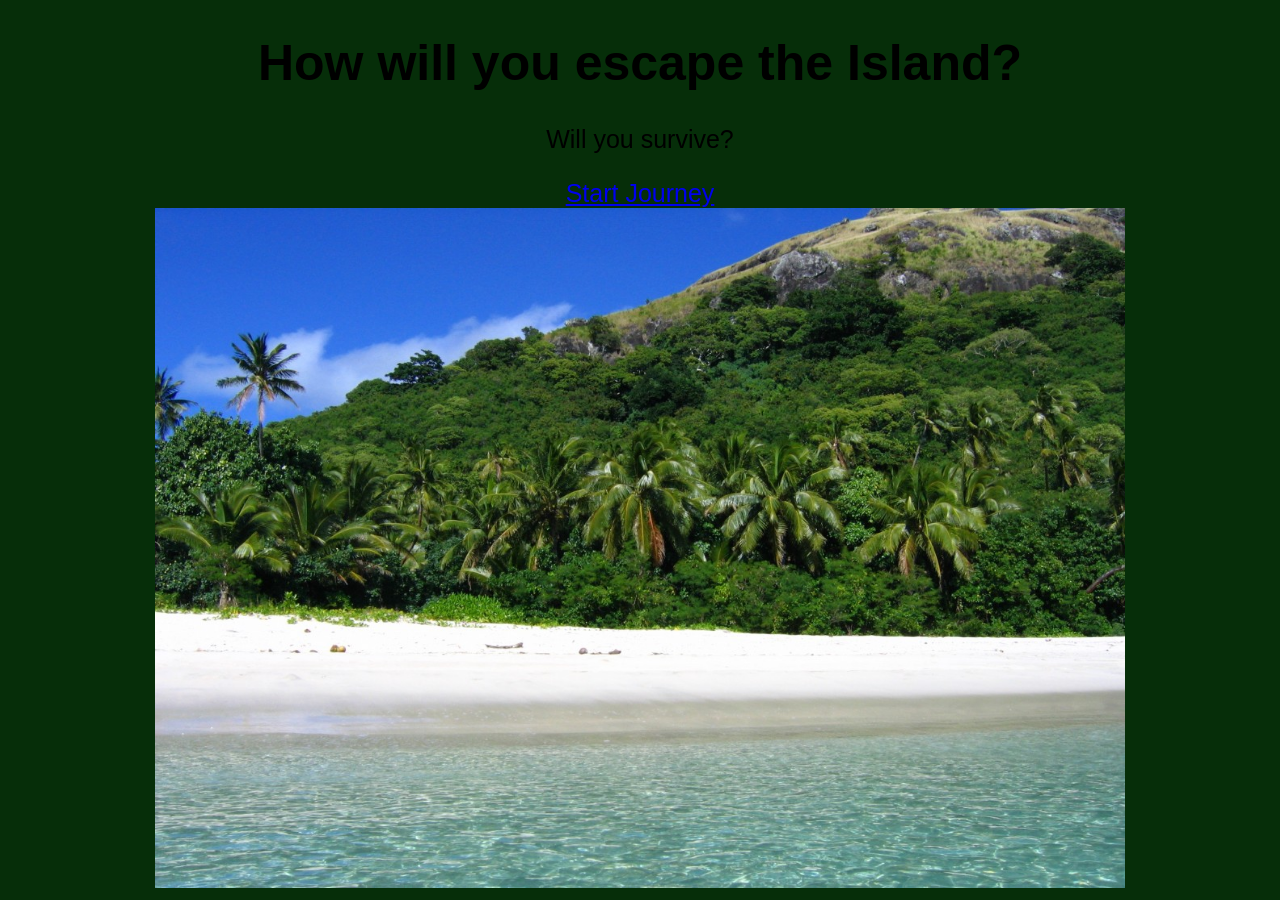
<file: Conor/index.html>
<!DOCTYPE html>
    <html>

<head>

<style>
    body {
    background-color: rgba(6, 46, 9);
  }
  .heading {
    color: rgb(0, 0, 0);
    background-color: rgb(6, 46, 9);
    text-align: center;
    font-size: 25px;
    font-family: Arial, Helvetica, sans-serif;
  }

  img {
    display: block;
    margin: 0 auto;
    background-color: rgb(6, 46, 9);
      }
</style>

    
</head>
<body>
<div class="heading">
	<h1> How will you escape the Island? </h1>

</div>

<div class="heading">      
	<p> Will you survive?</p>
    <a href="../tarek/challenge2.html">Start Journey </p1>

</div>

<div>
<img   src="fiji_beach.jpg" alt="Island"  width="970" height="680" ></img>
</div>

</body>






    </html>
</file>
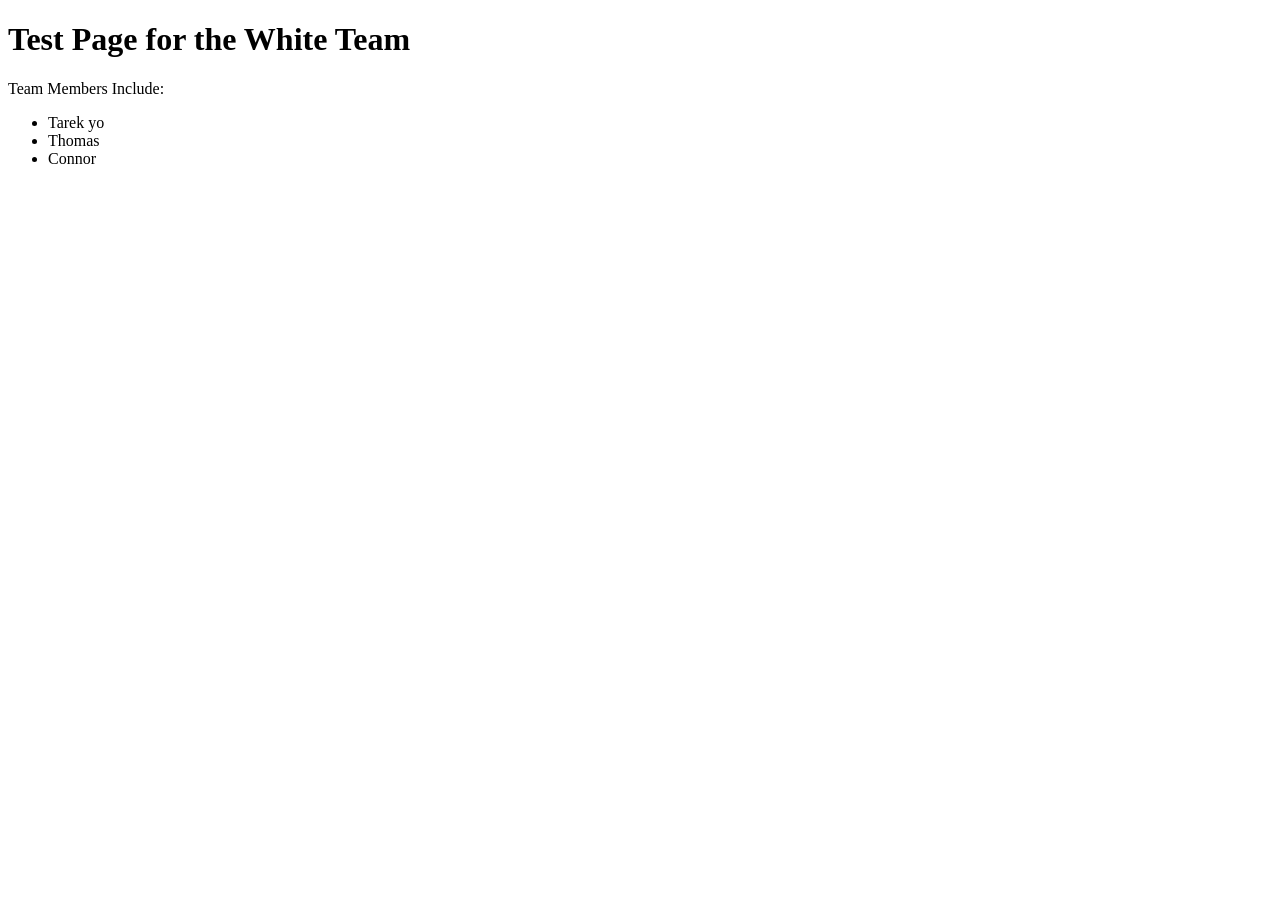
<file: Test_Page.html>
<!DOCTYPE html>
<html>
    <body>
        <h1> Test Page for the White Team</h1>
    </body>

<p> 
    Team Members Include:
<ul> 
    <li> Tarek yo</li>
    <li> Thomas</li>
    <li> Connor</li>
</ul>


</p>

</html>
</file>
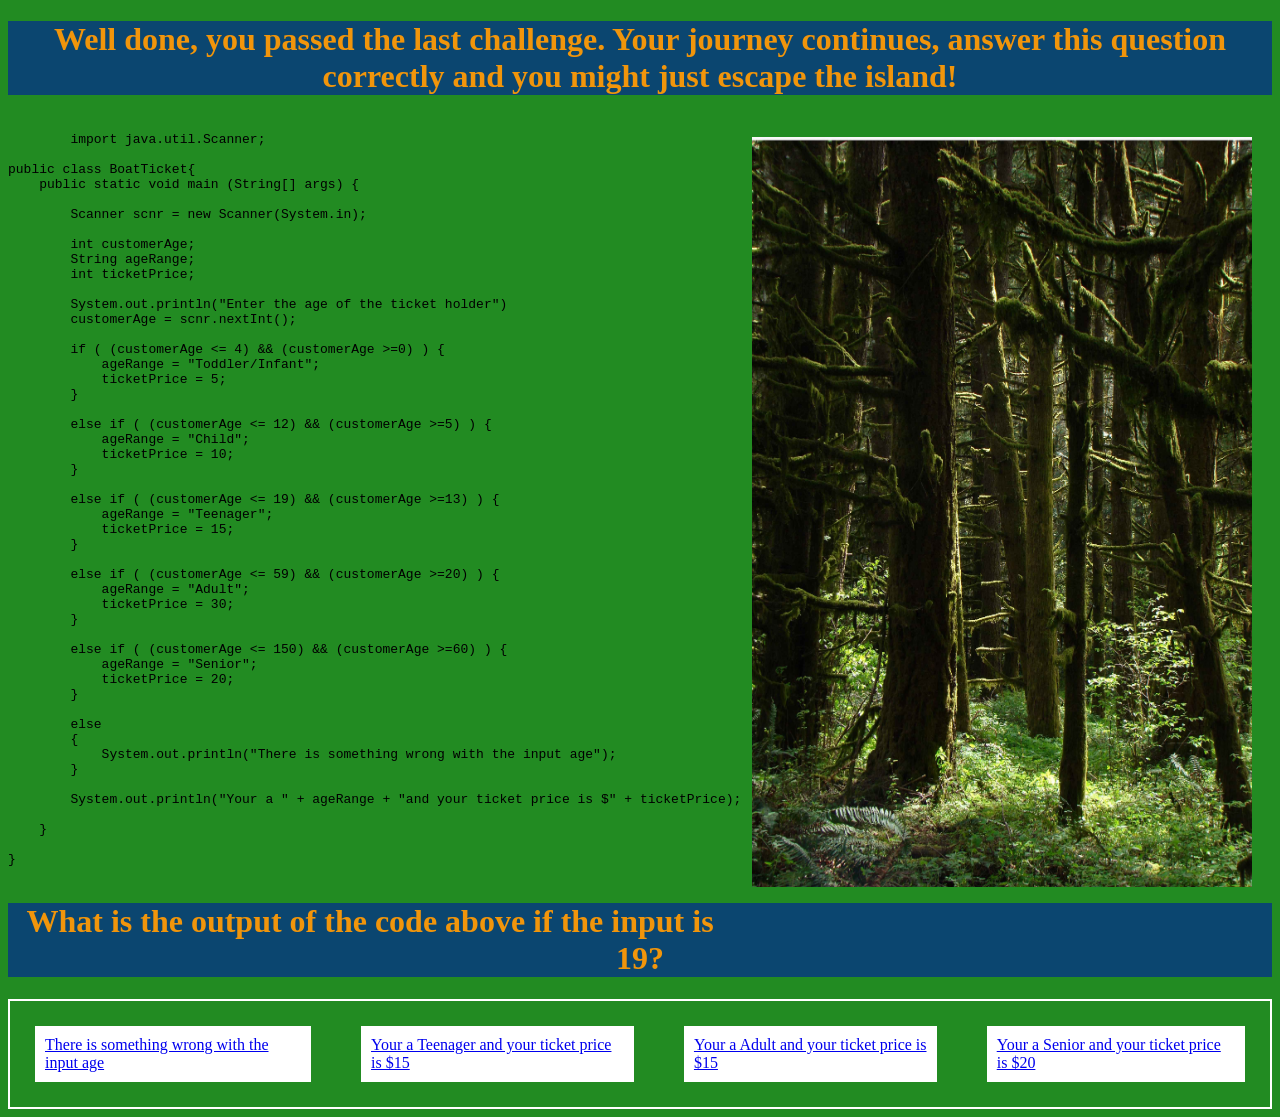
<file: Conor/challenge1.html>
<!DOCTYPE html>
<html>
    <head>
        <style>
        .middle {
            padding: 10px;
            margin: 10px;
            background-color: rgb(0, 90, 97);
            color: rgb(0, 0, 0);
            display: flex;
            border: 2px solid black;
            width: 680px;
            height: 750px;   
        }

        img {
            float: right;
            padding: 10px;
            margin: 10px;
            display: flex;
        }

        .answers {
            display: flex;
            border: 2px solid rgb(255, 255, 255);
            flex-direction: row;
        }

        .answers>div {
            padding: 10px;
            margin: 25px;
            background-color: rgb(255, 255, 255);
            color: white;
        }

        body {
            background-color: forestgreen;
        }

        h1 {
           color: rgb(241, 149, 11);
           background-color: rgb(11, 70, 112);
           text-align:center
        }



    </style>
    </head>
    <body>

<h1>Well done, you passed the last challenge. Your journey continues, answer this question correctly and you might just escape the island!</h1>

<div id="middle">
        <img align = "center"  src="darkforest.jpg" alt= "Jungle" width="500" height="750"></img>
<pre>
    <code>
        import java.util.Scanner;

public class BoatTicket{
    public static void main (String[] args) {
        
        Scanner scnr = new Scanner(System.in);

        int customerAge;
        String ageRange;
        int ticketPrice;

        System.out.println("Enter the age of the ticket holder")
        customerAge = scnr.nextInt();

        if ( (customerAge <= 4) && (customerAge >=0) ) {
            ageRange = "Toddler/Infant";
            ticketPrice = 5;
        }

        else if ( (customerAge <= 12) && (customerAge >=5) ) {
            ageRange = "Child";
            ticketPrice = 10;
        }

        else if ( (customerAge <= 19) && (customerAge >=13) ) {
            ageRange = "Teenager";
            ticketPrice = 15;
        }

        else if ( (customerAge <= 59) && (customerAge >=20) ) {
            ageRange = "Adult";
            ticketPrice = 30;
        }

        else if ( (customerAge <= 150) && (customerAge >=60) ) {
            ageRange = "Senior";
            ticketPrice = 20;
        }

        else
        {
            System.out.println("There is something wrong with the input age");
        }

        System.out.println("Your a " + ageRange + "and your ticket price is $" + ticketPrice);

    }

}
    </code>
</pre>

</div>

<h1> What is the output of the code above if the input is 19?</h1>

<div class="answers">
<div>
    <a href="../tarek/incorrect.html">There is something wrong with the input age</a>
</div>
<div>
    <a href="../Conor/challenge3.html">Your a Teenager and your ticket price is $15</a>
</div>
<div>
    <a href="../tarek/incorrect.html">Your a Adult and your ticket price is $15</a>
</div>
<div>
    <a href="../tarek/incorrect.html">Your a Senior and your ticket price is $20</a>
</div>
</div>


</body>
</html>
</file>
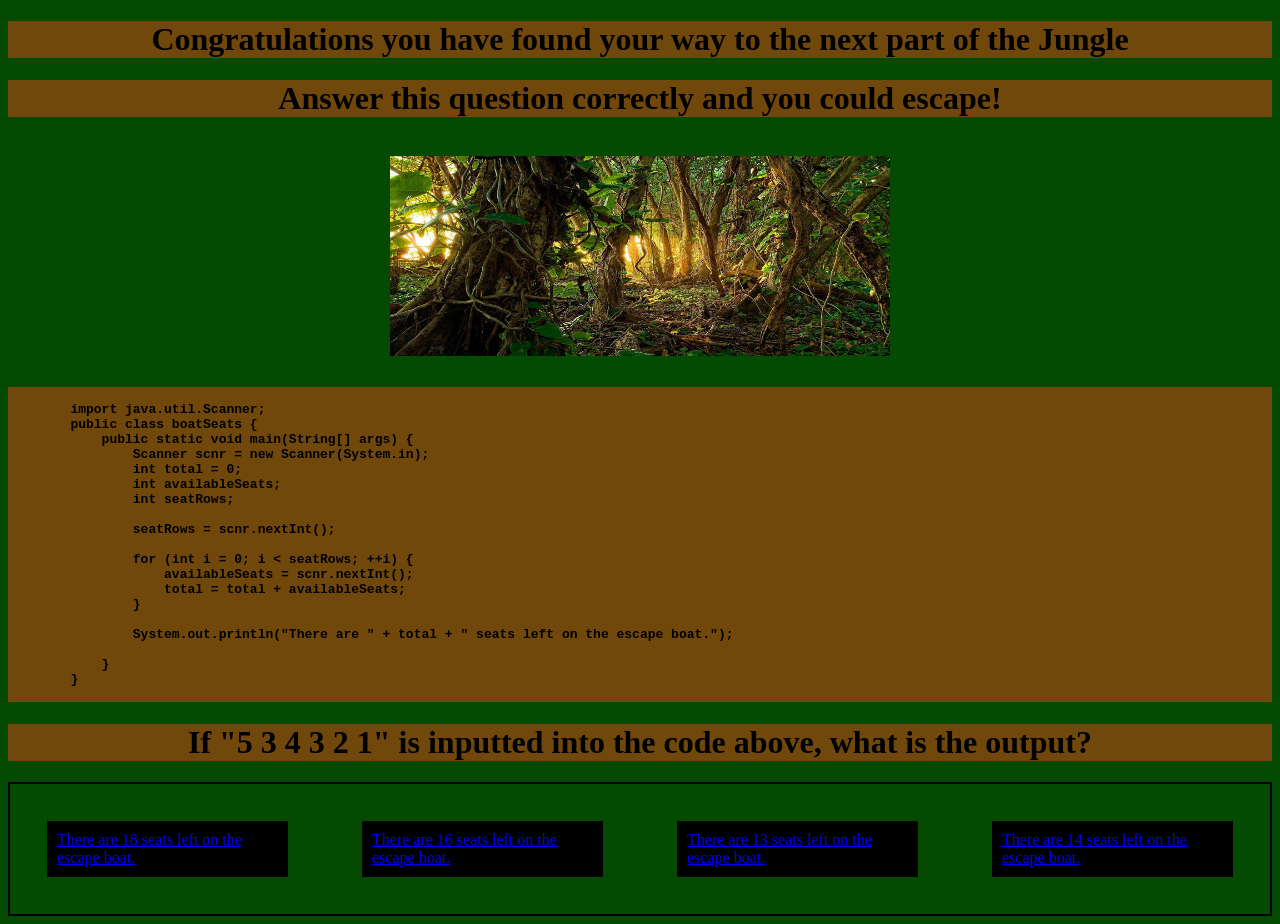
<file: Conor/challenge3.html>
<!DOCTYPE html>
<html>
<head>
    <style>
        body {
    background-color: rgb(5, 74, 2);
  }

  h1 {
    color: rgb(0, 0, 0);
    background-color: rgb(112, 72, 11);
    text-align: center;
  }
  #coding {
    color: rgb(0, 0, 0);
    background-color: rgb(112, 72, 11);
    text-align:left
    font-size 50px;
    font-family: Arial, sans-serif;
    font-weight: 800;
  }
  
  img {
    display: block;
    margin: 0 auto;
    background-color: rgb(6, 46, 9);
  }

  .answers {
            display: flex;
            border: 2px solid black;
            flex-direction: row;
        }

        .answers>div {
            padding: 10px;
            margin: 37px;
            background-color: black;
            color: white;
        }

        p {
            color: rgb(241, 149, 11);
            background-color: rgb(112, 72, 11);
            text-align: center;
            font-size 200px;
        }




    </style>
  
</head>
<body>
<div id="heading">
<h1 >Congratulations you have found your way to the next part of the Jungle</h1>
<h1> Answer this question correctly and you could escape!</h1>
  </div>
  <br>
<img   src="tropicaljungle.jpg" alt="jungle"  width="500" height="200" ></img>
<br>
<div id="coding">
<pre>
    <code>
        import java.util.Scanner;
        public class boatSeats {
            public static void main(String[] args) {
                Scanner scnr = new Scanner(System.in);
                int total = 0;
                int availableSeats;
                int seatRows;
        
                seatRows = scnr.nextInt();
        
                for (int i = 0; i < seatRows; ++i) {
                    availableSeats = scnr.nextInt();
                    total = total + availableSeats;
                }
        
                System.out.println("There are " + total + " seats left on the escape boat.");
        
            }  
        }  
    </code>
</pre>
</div>

<h1>If "5 3 4 3 2 1" is inputted into the code above, what is the output? </h1>

<div class="answers">
    <div>
        <a href="../tarek/incorrect.html">There are 18 seats left on the escape boat.</a>
    </div>
    <div>
        <a href="../tarek/incorrect.html">There are 16 seats left on the escape boat.</a>
    </div>
    <div>
        <a href="../tarek/challenge4.html">There are 13 seats left on the escape boat.</a>
    </div>
    <div>
        <a href="../tarek/incorrect.html">There are 14 seats left on the escape boat.</a>
    </div>
    </div>
</body>
</html>
</file>
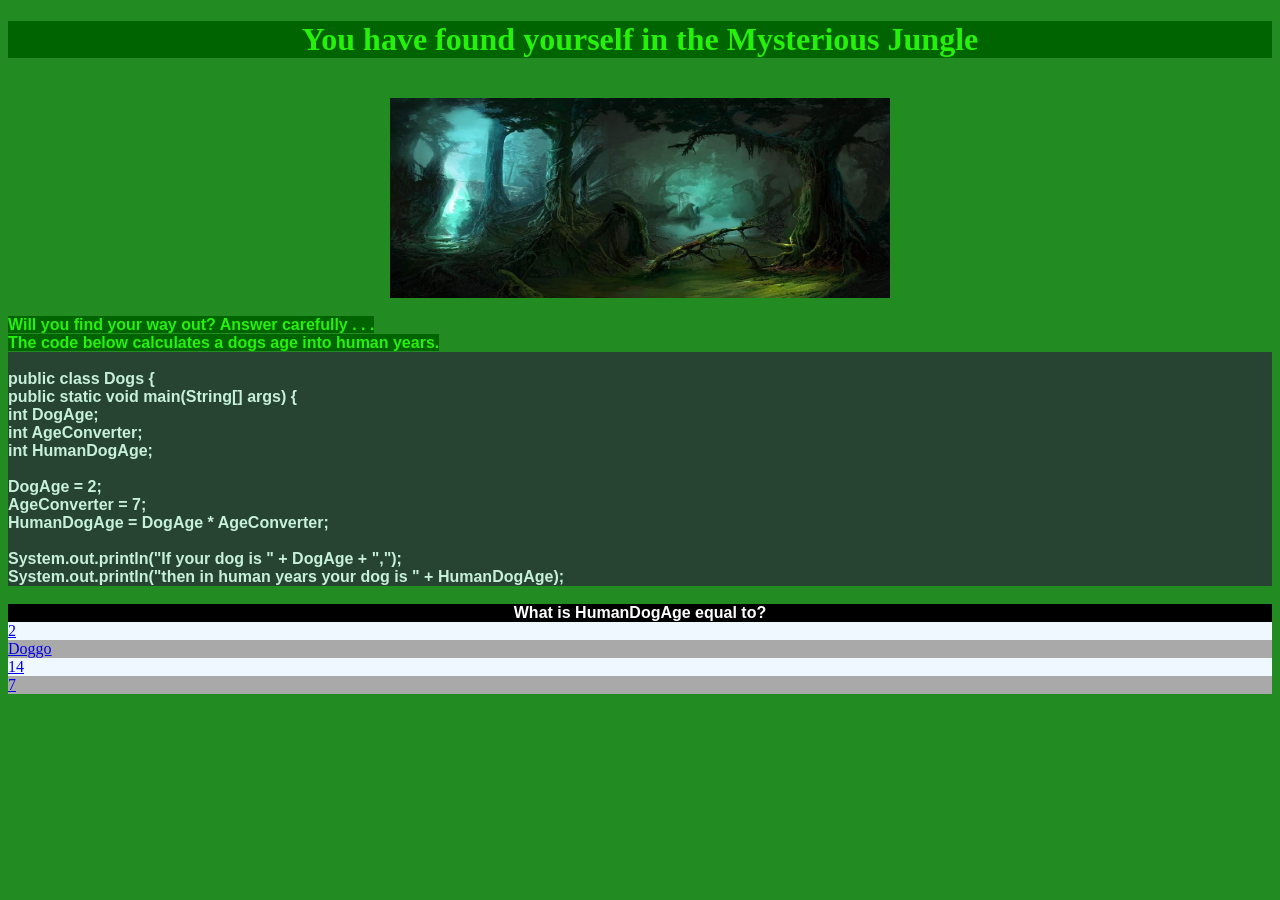
<file: tarek/challenge2.html>
<!DOCTYPE html>
<html>
<head>
  <link rel="stylesheet" href="challenge2.css">
</head>
<body>
<div id="heading">
<h1 >You have found yourself in the Mysterious Jungle</h1>
  </div>
  <br>
<img   src="darkjungle.jpg" alt="Dark Jungle"  width="500" height="200" ></img>
<br>

<p1 >Will you find your way out?
  Answer carefully . . . <br>The code below calculates a dogs age into human years.</p1> 


<div id="Context">
  <br>
  public class Dogs {<br>
    public static void main(String[] args) {<br>
       int DogAge;<br>
       int AgeConverter;<br>
       int HumanDogAge;<br>
       <br>
       DogAge       = 2; <br>
       AgeConverter = 7; <br>
       HumanDogAge  = DogAge * AgeConverter;<br>
       <br>
       System.out.println("If your dog is " + DogAge + ",");<br>
       System.out.println("then in human years your dog is " + HumanDogAge); <br>
</div>
  <br>
  <div id="Question">
What is HumanDogAge equal to?
  </div>

  <div id="Answer1">
<a href="incorrect.html"> 2 </a>
  </div>
  <div id="Answer2">
    <a href="incorrect.html"> Doggo </a>
  </div>
  <div id="Answer3">
    <a href="../Conor/challenge1.html"> 14 </a>
  </div>
  <div id="Answer4">
<a href="incorrect.html"> 7 </a>
  </div>

</body>
</html>
</file>
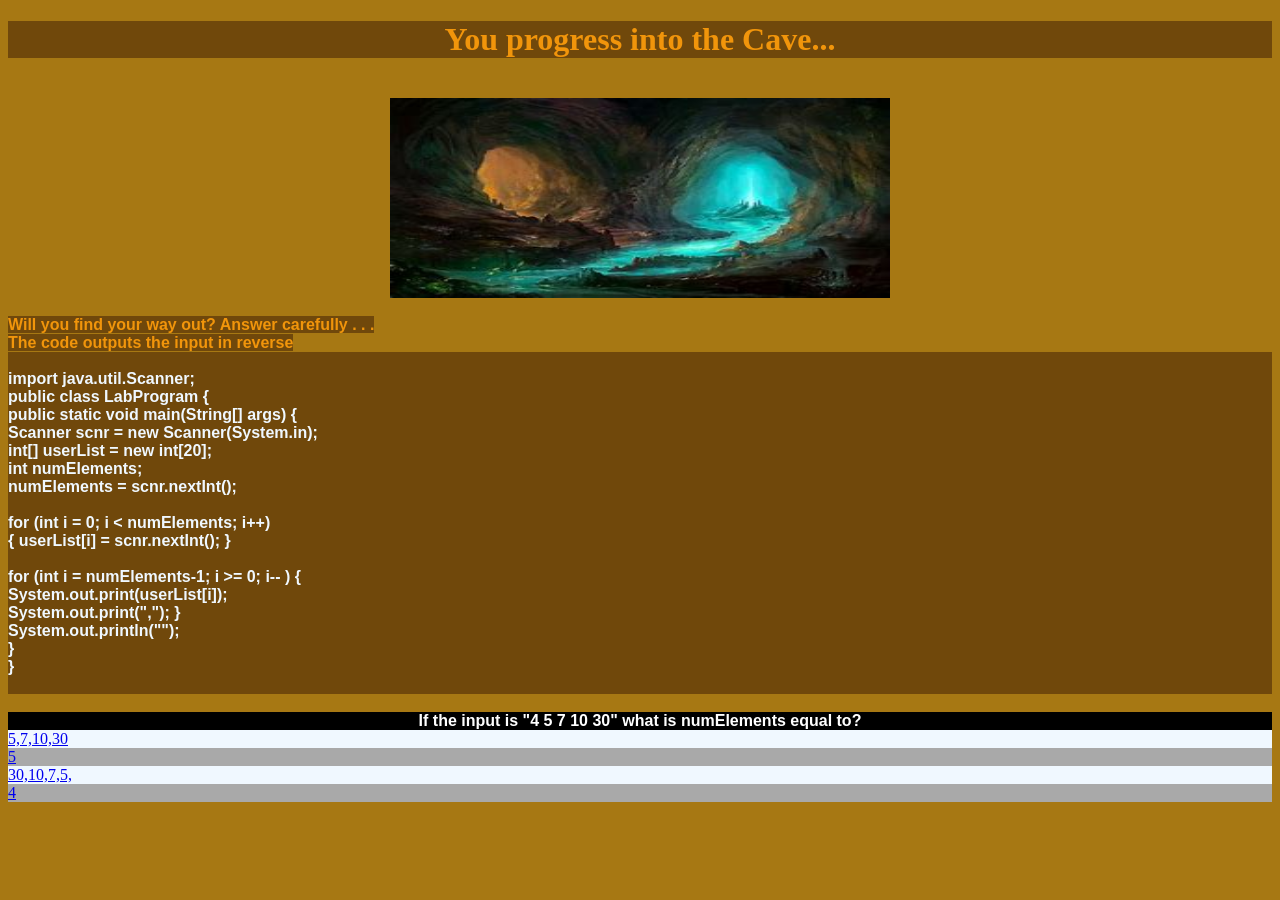
<file: tarek/challenge4.html>
<!DOCTYPE html>
<html>
<head>
  <link rel="stylesheet" href="challenge4.css">
</head>
<body>
<div id="heading">
<h1 >You progress into the Cave...</h1>
  </div>
  <br>
<img   src="../darkcave.jpg" alt="Dark Cave"  width="500" height="200" ></img>
<br>

<p1 >Will you find your way out?
  Answer carefully . . . <br>
The code outputs the input in reverse</p1> 


<div id="Context">
  <br>
  import java.util.Scanner;<br>

public class LabProgram {<br>
   public static void main(String[] args) {<br>
      Scanner scnr = new Scanner(System.in);<br>
      int[] userList = new int[20];<br>   
      int numElements;<br>                    

      numElements = scnr.nextInt();<br>
      <br>
      for (int i = 0; i < numElements; i++)<br>
    {  userList[i] = scnr.nextInt();   }<br>
    <br>
    for (int i = numElements-1; i >= 0; i-- ) {<br>
       System.out.print(userList[i]); <br>
      System.out.print(","); }<br>
      System.out.println("");<br>
   }<br>
} <br>
<br>
</div>
  <br>
  <div id="Question">
If the input is "4 5 7 10 30" what is numElements equal to?
  </div>

  <div id="Answer1">
<a href="incorrect.html"> 5,7,10,30 </a>
  </div>
  <div id="Answer2">
    <a href="incorrect.html"> 5 </a>
  </div>
  <div id="Answer3">
    <a href="incorrect.html"> 30,10,7,5, </a>
  </div>
  <div id="Answer4">
<a href="../tarek/congrats.html"> 4 </a>
  </div>

</body>
</html>
</file>
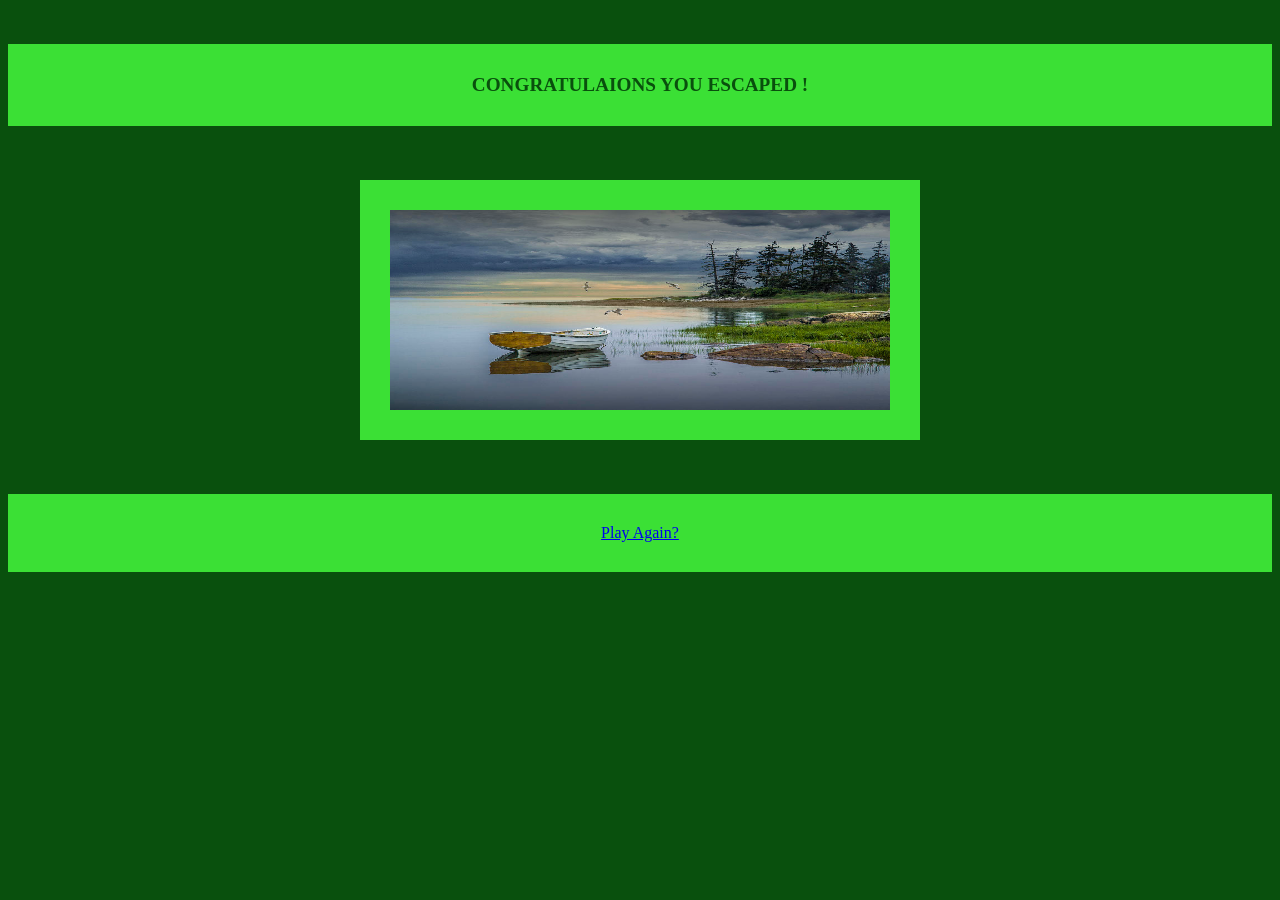
<file: tarek/congrats.html>
<!DOCTYPE html>
<html>

<head>
    <link rel="stylesheet" href="congrats.css">
</head>

<body>
    
<br>
<br>
    <div id="text">
<p1>
CONGRATULAIONS YOU ESCAPED !<br>
</p1>
</div>
<br>
<br>
<br>
<img   src="../escape.jpg" alt="well done"  width="500" height="200" ></img>
<br>
<br>
<br>
<div id="link">
    <a href="../Conor/landingpage.html">
    Play Again?
    </a>
    </div>
</body>



</html>
</file>
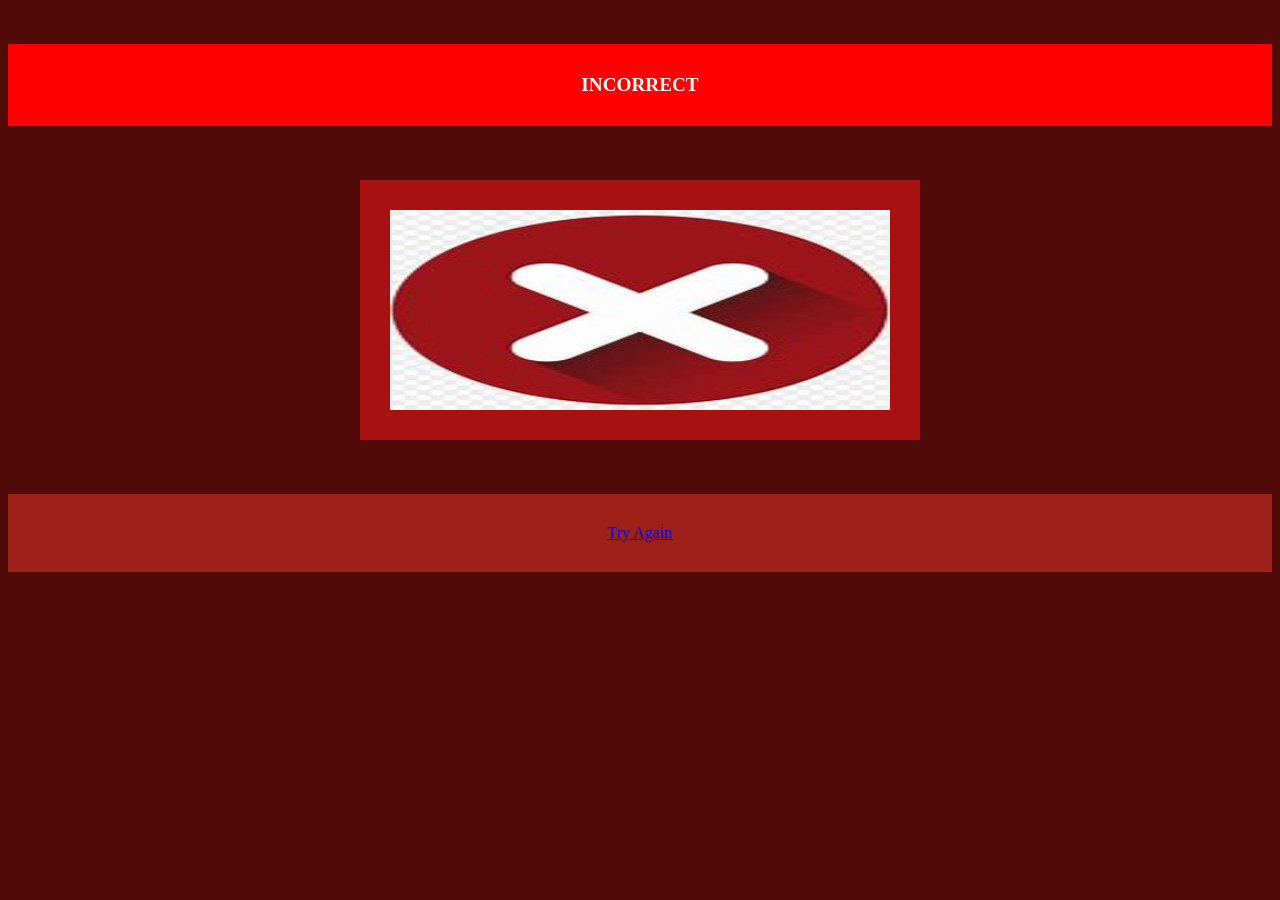
<file: tarek/incorrect.html>
<!DOCTYPE html>
<html>

<head>
    <link rel="stylesheet" href="incorrectStyle.css">
</head>

<body>
    
<br>
<br>
    <div id="text">
<p1>
INCORRECT<br>
</p1>
</div>
<br>
<br>
<br>
<img   src="../incorrect.jpg" alt="bozo"  width="500" height="200" ></img>
<br>
<br>
<br>
<div id="link">
    <a href="../Conor/landingpage.html">
    Try Again
    </a>
    </div>
</body>



</html>
</file>
<file: tarek/challenge2.css>
body {
    background-color: forestgreen;
  }
  h1 {
    color: rgb(38, 241, 11);
    background-color: darkgreen;
    text-align:center
  }
  p1 {
    color: rgb(38, 241, 11);
    background-color: darkgreen;
    text-align: center
    font-size 100px;
    font-family: Arial, sans-serif;
    font-weight: 600;
  }
  
  img {
    display: block;
    margin: 0 auto;
    background-color: rgb(6, 46, 9);
      }

  #Context {
    color: rgb(199, 240, 218);
    background-color: rgb(39, 68, 51);
    text-align:left
    font-size 50px;
    font-family: Arial, sans-serif;
    font-weight: 800;
  }

  #Question {
    color: rgb(255, 255, 255);
    background-color: rgb(0, 0, 0);
    text-align:left
    font-size 50px;
    font-family: Arial, sans-serif;
    font-weight: 800;
    text-align:center;
  }

  

  #Answer1 {
    color: black;
    background-color: aliceblue;
    font-size: medium;
    font-weight: 400;
  }
  #Answer2 {
    color: black;
    background-color: darkgray;
    font-size: medium;
    font-weight: 400;
  }
  #Answer3 {
    color: black;
    background-color: aliceblue;
    font-size: medium;
    font-weight: 400;
  }
  #Answer4 {
    color: black;
    background-color: darkgray;
    font-size: medium;
    font-weight: 400;
  }
</file>
<file: tarek/challenge4.css>
body {
    background-color: rgb(167, 120, 19);
  }
  h1 {
    color: rgb(241, 149, 11);
    background-color: rgb(112, 72, 11);
    text-align:center
  }
  p1 {
    color: rgb(241, 149, 11);
    background-color: rgb(112, 72, 11);
    text-align: center
    font-size 100px;
    font-family: Arial, sans-serif;
    font-weight: 600;
  }
  
  img {
    display: block;
    margin: 0 auto;
    background-color: rgb(6, 46, 9);
      }

  #Context {
    color: aliceblue;
    background-color: rgb(112, 72, 11);
    text-align:left
    font-size 50px;
    font-family: Arial, sans-serif;
    font-weight: 800;
  }

  #Question {
    color: rgb(255, 255, 255);
    background-color: rgb(0, 0, 0);
    text-align:left
    font-size 50px;
    font-family: Arial, sans-serif;
    font-weight: 800;
    text-align:center;
  }

  

  #Answer1 {
    color: black;
    background-color: aliceblue;
    font-size: medium;
    font-weight: 400;
  }
  #Answer2 {
    color: black;
    background-color: darkgray;
    font-size: medium;
    font-weight: 400;
  }
  #Answer3 {
    color: black;
    background-color: aliceblue;
    font-size: medium;
    font-weight: 400;
  }
  #Answer4 {
    color: black;
    background-color: darkgray;
    font-size: medium;
    font-weight: 400;
  }
</file>
<file: tarek/congrats.css>
body {
    background-color: rgb(9, 80, 13);

}

p1 {
    color: rgb(9, 80, 13);
    font-size: larger;
    font-weight: bold;
    padding: 30px;
}

#text {
    background-color: rgb(59, 224, 53);
    text-align: center;
    padding: 30px;
}

img {
    display: block;
    margin: 0 auto;
    padding: 30px;
    background-color: rgb(59, 224, 53);
}

#link {
    padding: 30px;
    background-color: rgb(59, 224, 53);
    text-align: center;
}
</file>
<file: tarek/incorrectStyle.css>
body {
    background-color: rgb(80, 11, 9);

}

p1 {
    color: rgb(255, 255, 255);
    font-size: larger;
    font-weight: bold;
    padding: 30px;
}

#text {
    background-color: rgb(255, 0, 0);
    text-align: center;
    padding: 30px;
}

img {
    display: block;
    margin: 0 auto;
    padding: 30px;
    background-color: rgb(168, 17, 17);
}

#link {
    padding: 30px;
    background-color: rgb(158, 33, 25);
    text-align: center;
}
</file>
